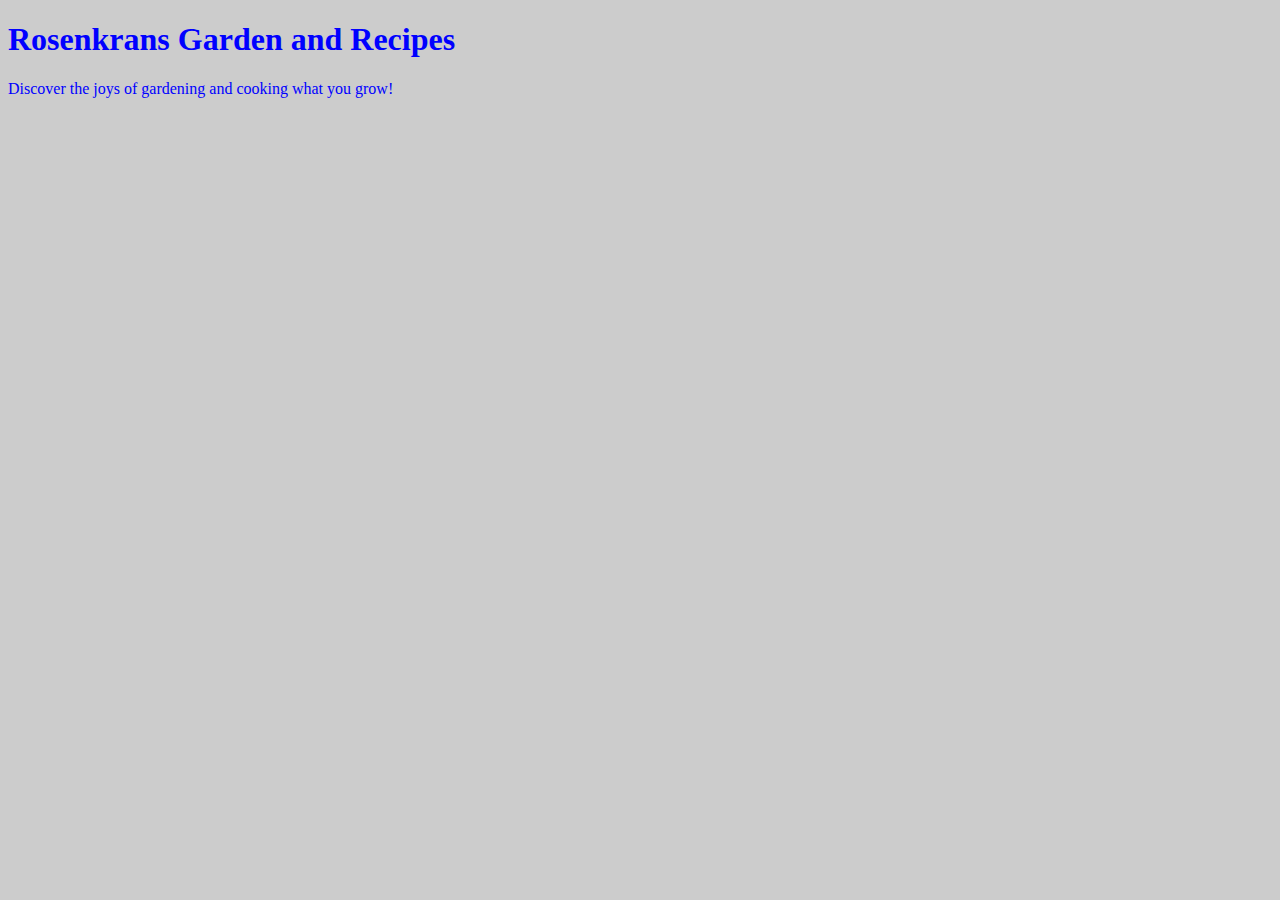
<file: unit1/index.html>
<!DOCTYPE html>
<html>
<head>
	<link rel="stylesheet" type="text/css" href="css/style.css">
	<title>Rosenkrans Garden and Recipes</title>
</head>
<body>
	<h1>Rosenkrans Garden and Recipes</h1>
	<p>Discover the joys of gardening and cooking what you grow!</p>
</body>
</html>
</file>
<file: unit1/css/style.css>
body{
	background-color: #cccccc;
}

h1, p {
	color: blue;
}
</file>
